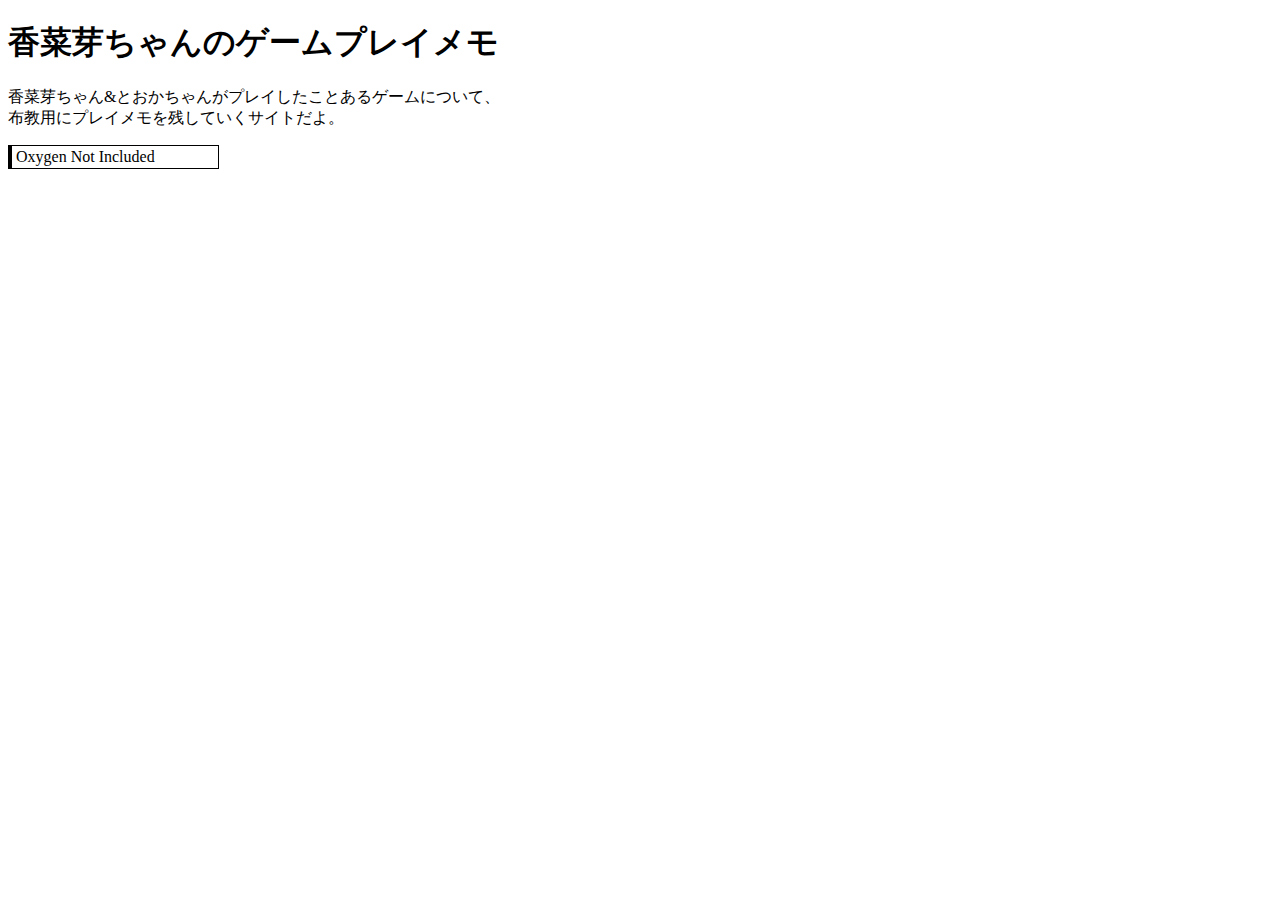
<file: index.html>
<!DOCTYPE html>
<html lang="ja">

<head>
    <meta charset="utf-8">
    <title>香菜芽ちゃんのゲームプレイメモ</title>
    <link rel="stylesheet" type="text/css" href="css/index.css" />
</head>

<body>
    <h1>香菜芽ちゃんのゲームプレイメモ</h1>
    <p>
        香菜芽ちゃん&とおかちゃんがプレイしたことあるゲームについて、<br />
        布教用にプレイメモを残していくサイトだよ。
    </p>
    <a href="OxygenNotIncluded/top.html" id="OxygenNotIncluded">
        <ul id="links"><li>Oxygen Not Included</li></ul>
    </a>
</body>

</html>
</file>
<file: css/index.css>
ul#links {
    list-style: none;
    margin: 0px;
    padding: 0px;
}
ul#links li {
    width: 200px;
    border-color: black;
    border-style: solid;
    border-width: 1px 1px 1px 4px;
    padding: 2px 2px 2px 4px;
    margin: 2px 0px;
    color: black;
}

ul#links li:hover {
    border-color: gray;
    color: gray;
}
a#OxygenNotIncluded {
    color: black;
    text-decoration: none;
}
</file>
